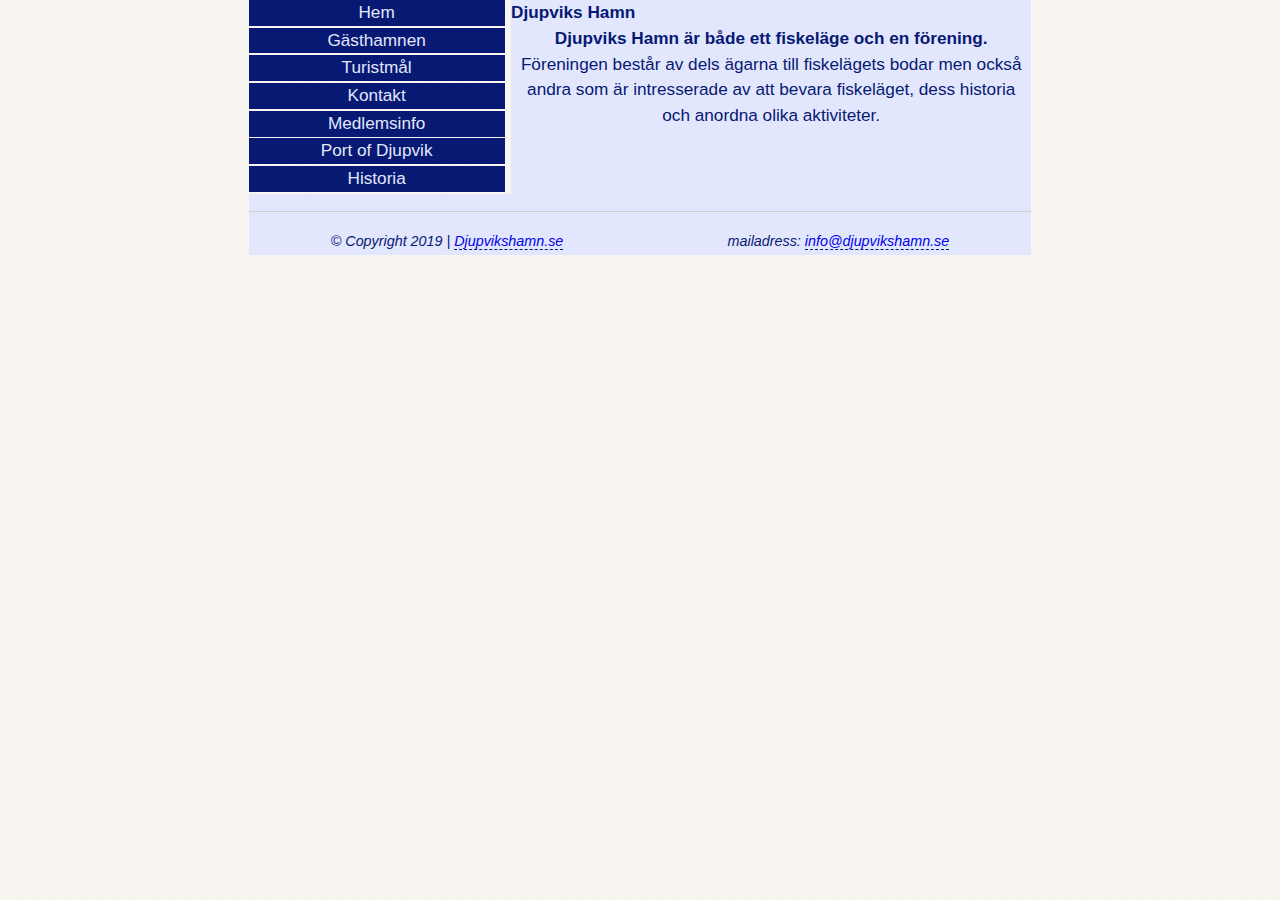
<file: mall.html>
<!--
    
-->
<!DOCTYPE html>
<html lang="sv" xml:lang="sv" xmlns="http://www.w3.org/1999/xhtml">

    <head>
        <meta http-equiv="Content-Type" content="text/html; charset=UTF-8" />
        <meta name="keywords" content="Djupviks Hamn" />
        <meta name="description" content="Djupviks Hamn är både ett fiskeläge och en förening." />
        <meta name="viewport" content="width=150, initial-scale=1.0">
        <link rel="stylesheet" href="./stylesheets/style.css">
        <script type="module" src="./scripts/CurrentSMHIReport.js"></script>
        <script type="module" src="./scripts/index.js"></script>
        <title>Djupviks Hamn</title>
    </head>

    <body>
        <div id="wrapper">
            <header>
                <div id="smhi-widget-Current-Conditions"></div>
                <h1>Djupviks Hamn</h1>
                <!--Startsidan-->
                <!--Varudeklarationen vid loggan:-->
                <!-- header for structure-->
                <section>
                    <h2>Djupviks Hamn är både ett fiskeläge och en förening.</h2>
                    <p>Föreningen består av dels ägarna till fiskelägets bodar men också andra som är intresserade av
                        att
                        bevara fiskeläget, dess historia och anordna olika aktiviteter.</p>
                </section>

            </header>
            <nav>
                <!-- web site navigation as a list-->
                <div class="menu content">
                    <a href="#">Hem</a>
                    <a href="html/gasthamnen.html">Gästhamnen</a>
                    <a href="html/turistmal.html">Turistmål</a>
                    <a href="html/kontakt.html">Kontakt</a>
                    <a href="html/medlemsinfo.html">Medlemsinfo</a>
                    <a href="html/djupvikPort.html">Port of Djupvik</a>
                    <a href="html/historia.html">Historia</a>
                </div>
            </nav>
            <!--Innehållsdelen:-->
            <main>
                <section>

                </section>
            </main>
            <footer>
                <hr>
                <address>
                    <div id="copyright">
                        &copy; Copyright 2019 | <a href="http://Djupvikshamn.se">Djupvikshamn.se</a>

                    </div>
                    <div id="mailadress">
                        mailadress: <a href="mailto:info@djupvikshamn.se">info@djupvikshamn.se</a>
                    </div>
                </address>
            </footer>
        </div>
    </body>

</html>
</file>
<file: stylesheets/style.css>
/*RESET CSS*/
/* 
html5doctor.com Reset Stylesheet
v1.6.1
Last Updated: 2010-09-17
Author: Richard Clark - http://richclarkdesign.com 
Twitter: @rich_clark
*/

html,
body,
div,
span,
object,
iframe,
h1,
h2,
h3,
h4,
h5,
h6,
p,
blockquote,
pre,
abbr,
address,
cite,
code,
del,
dfn,
em,
img,
ins,
kbd,
q,
samp,
small,
strong,
sub,
sup,
var,
b,
i,
dl,
dt,
dd,
ol,
ul,
li,
fieldset,
form,
label,
legend,
table,
caption,
tbody,
tfoot,
thead,
tr,
th,
td,
article,
aside,
canvas,
details,
figcaption,
figure,
footer,
header,
hgroup,
menu,
nav,
section,
summary,
time,
mark,
audio,
video {
    margin: 0;
    padding: 0;
    border: 0;
    outline: 0;
    font-size: 100%;
    vertical-align: baseline;
    background: transparent;
}

body {
    line-height: 1.5em;
}

article,
aside,
details,
figcaption,
figure,
footer,
header,
hgroup,
menu,
nav,
section {
    display: block;
}

a {
    margin: 0;
    padding: 0;
    font-size: 1em;
    vertical-align: baseline;
    background: transparent;
}

/* change colours to suit your needs */
ins {
    background-color: #ff9;
    color: #000;
    text-decoration: none;
}

/* change colours to suit your needs */
mark {
    background-color: #ff9;
    color: #000;
    font-style: italic;
    font-weight: bold;
}

del {
    text-decoration: line-through;
}

abbr[title],
dfn[title] {
    border-bottom: 1px dotted;
    cursor: help;
}

table {
    border-collapse: collapse;
    border-spacing: 0;
}

/* change border colour to suit your needs */
hr {
    display: block;
    height: 1px;
    border: 0;
    border-top: 1px solid #cccccc;
    margin: 1em 0;
    padding: 0;
}

input,
select {
    vertical-align: middle;
}

nav ul {
    list-style: none;
}

blockquote,
q {
    quotes: none;
}

blockquote:before,
blockquote:after,
q:before,
q:after {
    content: '';
    content: none;
}

img {
    max-width: 100%;
    /*width: 100%;*/

}

/*END RESET CSS*/

/*Make sure that the padding and border are included in the 
total width and height of the elements*/
* {
    box-sizing: border-box;

}

:root {
    --my_max_width: 1500px;
    --my_min_width: 250px;
    --my_background_colour: #E2E7FD;
    --my_colour: #071973;
    --my_background_colour_negative: #071973;
    --my_colour_negative: #E2E7FD;
}

html,
body {
    height: 100%;
    font-size: calc(18px + .25vw);
    background-image: url(../images/body.png);
    font-family: 'Segoe UI',
        Tahoma,
        Geneva,
        Verdana,
        sans-serif;
}

/*
Widget
Weather current conditions
*/
/*responsive table current weather data*/
.responsive-table {
    flex-flow: 1 0 auto;
    display: flex;
    flex-direction: row;
    justify-content: start;
    flex-grow: 1;
    font-size: 0.7em;
}

/*readjust the table element*/
.responsive-table p {
    padding: 0.2em 0em 0.2em 0.2em;
    line-height: 0.8em;
    min-width: 1.5em;
}

/*
Header
*/
header {
    /*color: #CAD2FC;*/
    /*background-color: #E2E7FD;
    color: #071973;*/
    background-color: var(--my_background_colour);
    color: var(--my_colour);
}

h1,
h2,
h3 {
    font-family: 'Permanent Marker',
        'Segoe UI',
        Tahoma,
        Geneva,
        Verdana,
        sans-serif;
}

header section {
    text-align: center;
}

/*
Nav
*/
nav {}

.menu {
    flex-flow: 1 0 auto;
    display: flex;
    flex-direction: column;
    overflow: auto;
}

.menu a {
    width: 100%;
    text-align: center;
    margin-top: 0.2em;
    color: var(--my_colour_negative);
    background-color: var(--my_background_colour_negative);
    /*  color: #CAD2FC;
    background-color: #071973;*/
    text-decoration: none;
    border-bottom: none;
}

.menu a:hover {
    /*background-color: #9BAAF9;
    color: #080E2C;*/
    background-color: var(--my_background_colour);
    color: var(--my_colour);

    /* background-color: #E2E7FD;
    color: #071973;*/
    border-bottom: none;
}

/*
SMHI
*/
#smhi-widget table {
    width: 100%;
}

/*
Main
*/
main {
    display: flex;
    flex-direction: column;
    flex-flow: 1 0 auto;
}

main section {
    display: flex;
    flex-direction: column;
    flex-flow: 1 0 auto;
}

figure {
    /*border: thin silver solid;*/
    /*used in development*/
    font-size: smaller;
    float: bottom;
    padding: 0.5em;
    text-align: center;
    text-indent: 0;
    padding: 0.5em;
    width: 60%;
    overflow: auto;
}

img.scaled {
    width: 100%;
}

td,
th {
    padding-left: 0.2em;
    text-align: left;
}

/*
Collapsible button
*/

.collapsible {
    color: var(--my_colour_negative);
    background-color: var(--my_background_colour_negative);
    /* color: #CAD2FC;
    background-color: #071973;*/
    cursor: pointer;
    padding: 0.3em;
    width: 100%;
    border: none;
    text-align: left;
    outline: none;
    font-size: 1em;
}

.collapsible:after {
    content: '\002B';
    float: right;
}

.active:after {
    content: "\2212";
}

.collapsible:hover {
    background-color: var(--my_background_colour);
    color: var(--my_colour);

    /* background-color: #CAD2FC;
    color: #071973;*/
}

.content {
    transition: max-height 0.2s ease-out;
}

/*
Footer
*/
footer {
    background-color: var(--my_background_colour);
    color: var(--my_colour);

    /*    background-color: #E2E7FD;
    color: #071973;*/

}

footer address {
    display: flex;
    flex-direction: column;
    justify-content: space-around;
    align-items: center;
    font-size: smaller;
    flex-flow: 0 1 auto;
}

/*
Contact form
*/
#kontaktformulr,
#kontaktuppgifter {
    padding: 0.2em 0em 0.2em 0.1em;
}

input[type=text],
input[type=tel],
input[type=email],
input[type=submit],
textarea {
    display: block;
    border-radius: 0.25em;
    border: 0.1em solid #ccc;
    padding: 0.2em;
    width: 100%;
    max-width: 30em;
    overflow: auto;
}
textarea{
    max-width: 30.75em;;
}
input[type=submit]{
max-width: 30em;
padding:0.5em;
margin-top: 0.1em;
margin-bottom:  1em;
background-color: var(--my_background_colour_negative);
color: var(--my_colour_negative);
}
input[type=submit]:hover{
    background-color: var(--my_background_colour);
    color: var(--my_colour);
}
/*
General settings
*/
a {
    text-decoration: none;
    /*border-bottom: 1px dashed #071973;*/
    border-bottom: 1px dashed var(--my_background_colour_negative);
}

a:hover {
    text-decoration: none;
    font-weight: bold;
}

/*
Grid definations for mobile with 3 columns. Column 1 & 3 are 
buffer columns for Samsung edge screens. I have a Samsung edge
mobile phone.
*/
header {
    grid-area: header;
}

nav {
    grid-area: nav;
}

aside {
    grid-area: aside;
}

main {
    grid-area: main;
}

footer {
    grid-area: footer;
}

#wrapper {
    display: grid;
    grid-template-columns: 0.05fr 1fr 0.05fr;
    grid-template-rows: auto;
    /*grid-column-gap: 1.5%;*/
    grid-row-gap: 0.015%;
    grid-template-areas:
        ". header ."
        ". nav ."
        ". aside ."
        ". main ."
        ". footer .";
}

/*
Mdeia settings
*/
/*Tablets*/
@media all and (min-width: 500px) {

    /*enter styles here*/
    html,
    body {
        font-size: calc(16px + .25vw);
    }

    #konrad {
        float: left;
    }

    footer address {
        flex-direction: row;
        align-content: center;
    }

    input[type=text],
    input[type=tel],
    input[type=email],
    textarea {
        display: inline;
        max-width: 28em;
        overflow: auto;
    }

    input[type=tel] {
        max-width: 34.6em;
    }

    input[type=email] {
        max-width: 36.4em;
    }

input[type=submit]{
    max-width: 39.4em;;
}
    textarea {
        max-width: 32.2em;
        margin-top: 0.7em;
    }

}

/*Tablets landscape*/
@media all and (min-width: 770px) {

    /*enter styles here*/
    html,
    body {
        font-size: calc(14px + .25vw);
    }

    input[type=text],
    input[type=tel],
    input[type=email],
    textarea {
        display: inline;
        max-width: 29.8em;
        overflow: auto;
    }

    input[type=tel] {
        max-width: 36em;
    }

    input[type=email] {
        max-width: 37.65em;
    }
input[type=submit] {
    max-width: 10em;
    
}
    textarea {
        max-width: 33.8em;
        margin-top: 0.7em;
    }

    #wrapper {
        display: grid;
        grid-template-columns: 1fr 256px 257px 257px 1fr;
        grid-template-rows: auto;
        grid-column-gap: 0.5%;
        grid-row-gap: 0.015%;
        grid-template-areas:
            ". nav  header header ."
            ". main main main ."
            ". footer footer footer .";
    }

    .menu a {
        margin-top: 0;
        margin-bottom: 0.11em;
    }

    #konrad {
        float: left;
    }

    figure {
        float: left;
    }
}

/*PC's*/
@media all and (min-width: 1500px) {

    /*enter styles here*/
    html,
    body {
        font-size: 16px;
    }

    #wrapper {
        display: grid;
        grid-template-columns: 1fr 340px 342px 342px 1fr;
        grid-template-rows: auto;
        grid-column-gap: 0.5%;
        grid-row-gap: 0.015%;
        grid-template-areas:
            ". nav  header header ."
            ". main main main ."
            ". footer footer footer .";
    }

    #konrad {
        float: left;
    }
}
</file>
